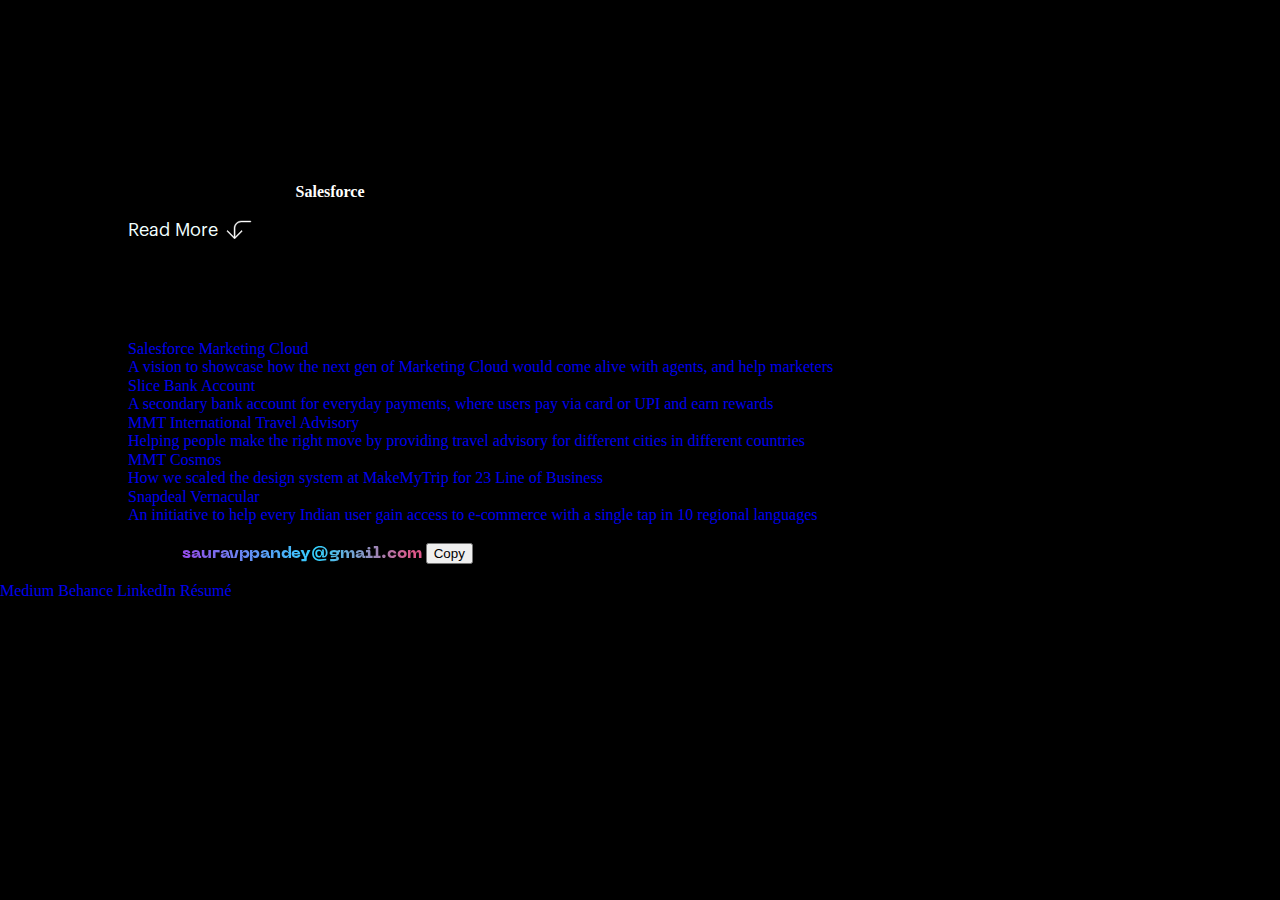
<file: index.html>
<!DOCTYPE html>
<html lang="en">

<head>
    <meta charset="utf-8" />
    <title>Sagyō-dai</title>
    <link rel="icon" type="image/x-icon" href="/resources/icons/favicon.png">
    <meta name="description" content="portfolio housing various projects" />
    <meta property="og:title" content="Personal Workspace" />
    <meta property="og:url" content="https://pansa.one/" />
    <meta property="og:description" content="Portfolio housing various projects" />
    <meta property="og:image" content="https://raw.githubusercontent.com/pansacodes/pansa.one/master/resources/og/og.png" />
    <meta name="viewport" content="width=device-width, initial-scale=1.0">
    
    <link rel="stylesheet" href="styling/style.css" />
</head>

<body onload="setTimeout(startLoader, 2500)">
    <div class="loader" id="loader">
        <div class="text">ちょっと待ってください</div>
        <div class="dots">
            <div class="dot1">.</div>
            <div class="dot2">.</div>
            <div class="dot3">.</div>
        </div>
    </div>
    <div class="content-wrapper" id="content-wrapper" >
        <div class="header-wrapper" id="header-wrapper" >
            <div class="hero">
                <div class="content"id="content" >
                    Hi there, I'm Saurav
                </div>
            </div>
            <div class="description" id="subheading">
                Product Designer helping <a id="specialText" href="https://agentforce.com/" target="_blank" style="color: white; text-decoration: none;"><b>Salesforce</b></a> shape the future of AI Agents.
                </div>
            <div class="subtext" id="readmore" onclick="changeText()" >
                <button>Read More</button>
                <img class="down-arrow" src="./resources/icons/arrow-small.svg" alt="">
            </div>
        </div>
        <div class="work-wrapper" id="work-wrapper">
            <div class="projects" id="projects">
                <a href="/work/mcvision.html" target="_blank" style="text-decoration: none;" class="work-card"
                    id="mcvision">
                    <div class="text">
                        <div class="project-heading">Salesforce Marketing Cloud</div>
                        <div class="project-subheading">A vision to showcase how the next gen of Marketing Cloud would come alive with agents,
                            and help marketers </div>
                    </div>
                    <img src="./resources/icons/arrow-big.svg" alt="" class="hover-arrow">
                </a>
                <a href="/work/bank.html" target="_blank" style="text-decoration: none;" class="work-card"
                    id="bank">
                    <div class="text">
                        <div class="project-heading">Slice Bank Account</div>
                        <div class="project-subheading">A secondary bank account for everyday payments,
                            where users pay via card or UPI and earn rewards </div>
                    </div>
                    <img src="./resources/icons/arrow-big.svg" alt="" class="hover-arrow">
                </a>
                <a href="/work/tr.html" target="_blank" style="text-decoration: none;" class="work-card" 
                    id="tr">
                    <div class="text">
                        <div class="project-heading">MMT International Travel Advisory</div>
                        <div class="project-subheading">Helping people make the right move by providing travel
                            advisory for different cities in different countries </div>
                    </div>
                    <img src="./resources/icons/arrow-big.svg" alt="" class="hover-arrow">
                </a>
                <a href="/work/cosmos.html" target="_blank" style="text-decoration: none;" class="work-card"
                    id="cosmos">
                    <div class="text">
                        <div class="project-heading">MMT Cosmos</div>
                        <div class="project-subheading">How we scaled the design system at MakeMyTrip 
                            for 23 Line of Business ​</div>
                    </div>
                    <img src="./resources/icons/arrow-big.svg" alt="" class="hover-arrow">
                </a>
                <a href="https://bootcamp.uxdesign.cc/snapdeal-vernacular-e33681e04f91" target="_blank" style="text-decoration: none;"
                    class="work-card" id="vernacular">
                    <div class="text">
                        <div class="project-heading">Snapdeal Vernacular</div>
                        <div class="project-subheading">An initiative to help every Indian user gain access to
                            e-commerce with a single tap in 10 regional languages</div>
                    </div>
                    <img src="./resources/icons/arrow-big.svg" alt="" class="hover-arrow">
                </a>
            </div>
            <div class="supporting-container">
                <div class="supporting-image">
                    <img id="supporting-image" alt="">
                </div>
            </div>
        </div>
    </div>
    <div class="footer-wrapper" id="footer-wrapper">
        <div class="info">
            <!-- <div class="heading">
                Have an idea?
            </div> -->
            <div class="subheading">
                Have an idea? Get in touch, <a href="mailto:sauravppandey@gmail.com" style="text-decoration: none; font-family: NeueMachina; background: linear-gradient(90deg, #9845e8 -2%, #33d2ff 56%, #dd5789 96%);
                -webkit-background-clip: text;
                background-clip: text;
                -webkit-text-fill-color: transparent;">sauravppandey@gmail.com</a> <button id="copyText"
                    onclick="copyText()">Copy</button>
            </div>
        </div>
        <div class="divider">
        </div>
        <div class="links">
            <div class="subtext">
                Last Updated on: 05 Aug '25
            </div>
            <div class="social">
                <a href="https://medium.com/@pansawrites" target="_blank"
                    style="text-decoration: none;">Medium</a>
                <a href="https://www.behance.net/sauravpandey" target="_blank"
                    style="text-decoration: none;">Behance</a>
                <a href="https://www.linkedin.com/in/pansa" target="_blank"
                    style="text-decoration: none;">LinkedIn</a>
                <a href="https://drive.google.com/file/d/1QM8OkD6apRdRwDQhZvaLXD7UVJKJ73lA/view?usp=sharing"
                    target="_blank" style="text-decoration: none;">Résumé</a>
            </div>
        </div>
    </div>
    </div>
</body>
<script src="/js/script.js"></script>

</html>
</file>
<file: styling/style.css>
@font-face {
  font-weight: 600;
  font-family: Graphik;
  src: url(/resources/fonts/GraphikRegular.otf);
}

@font-face {
  font-weight: 800;
  font-family: NeueMachina;
  src: url(/resources/fonts/PPNeueMachina-Ultrabold.otf);
}

@font-face {
  font-weight: 800;
  font-family: Graphik;
  src: url(/resources/fonts/GraphikBold.otf);
}

body {
  margin: 0;
  background-color: #000000;
}

.content-wrapper {
  margin-left: 10vw;
  margin-right: 10vw;
  width: 80vw;
  height: auto;
}

.content-wrapper .header-wrapper {
  margin-top: 10vh;
}

.content-wrapper .header-wrapper .heading {
  font-family: NeueMachina, sans-serif;
  font-size: 64px;
  font-weight: 800;
  background: -webkit-gradient(linear, left top, right top, color-stop(-2%, #9845e8), color-stop(56%, #33d2ff), color-stop(96%, #dd5789));
  background: linear-gradient(90deg, #9845e8 -2%, #33d2ff 56%, #dd5789 96%);
  -webkit-background-clip: text;
  -webkit-text-fill-color: transparent;
}

.content-wrapper .header-wrapper .subheading {
  margin-top: 8px;
  font-family: Graphik, sans-serif;
  font-size: 18px;
  font-weight: 600;
  color: #98a2b3;
  line-height: 26px;
  width: 56vw;
}

.content-wrapper .header-wrapper .subtext {
  display: -webkit-box;
  display: -ms-flexbox;
  display: flex;
  margin-top: 1vh;
  cursor: pointer;
  width: -webkit-max-content;
  width: -moz-max-content;
  width: max-content;
  padding-top: 10px;
  padding-bottom: 10px;
}

.content-wrapper .header-wrapper .subtext button {
  font-family: Graphik, sans-serif;
  font-size: 18px;
  font-weight: 600;
  color: azure;
  background-color: transparent;
  border: none;
  cursor: pointer;
  padding: 0%;
}

.content-wrapper .header-wrapper .subtext img {
  margin-left: 8px;
}

.content-wrapper .work-wrapper {
  margin-top: 10vh;
}

.content-wrapper .work-wrapper .work-card {
  width: auto;
  display: -webkit-box;
  display: -ms-flexbox;
  display: flex;
  -webkit-box-pack: justify;
      -ms-flex-pack: justify;
          justify-content: space-between;
}

.content-wrapper .work-wrapper .work-card img {
  opacity: 0;
  -webkit-margin-end: 8px;
          margin-inline-end: 8px;
}

.content-wrapper .work-wrapper .work-card .heading {
  margin-top: 2vh;
  font-family: Graphik, sans-serif;
  font-size: 24px;
  font-weight: 800;
  color: azure;
}

.content-wrapper .work-wrapper .work-card .subheading {
  margin-top: 4px;
  font-family: Graphik, sans-serif;
  font-size: 18px;
  font-weight: 600;
  color: #98a2b3;
}

.content-wrapper .work-wrapper .work-card:hover img {
  opacity: 1;
}

.content-wrapper .footer-wrapper {
  margin-top: 10vh;
}

.content-wrapper .footer-wrapper .divider {
  width: 80vw;
  height: 2px;
  background-color: #1D2939;
  margin-top: 80px;
}

.content-wrapper .footer-wrapper .info .heading {
  font-family: NeueMachina, sans-serif;
  font-size: 64px;
  font-weight: 800;
  color: azure;
}

.content-wrapper .footer-wrapper .info .subheading {
  margin-top: 4px;
  font-family: Graphik, sans-serif;
  font-size: 18px;
  font-weight: 600;
  color: #98a2b3;
}

.content-wrapper .footer-wrapper .info .subheading button {
  height: 28px;
  width: 64px;
  margin-left: 8px;
  border: none;
  border-radius: 4px;
}

.content-wrapper .footer-wrapper .links {
  display: -webkit-box;
  display: -ms-flexbox;
  display: flex;
  -webkit-box-pack: justify;
      -ms-flex-pack: justify;
          justify-content: space-between;
  margin-bottom: 40px;
  margin-top: 20px;
}

.content-wrapper .footer-wrapper .links .subtext {
  font-family: Graphik, sans-serif;
  font-size: 14px;
  font-weight: 600;
  color: #444444;
  width: auto;
}

.content-wrapper .footer-wrapper .links .social {
  font-family: Graphik, sans-serif;
  font-size: 14px;
  font-weight: 600;
  color: #444444;
}

.content-wrapper .footer-wrapper .links .social a {
  margin-left: 8px;
}
/*# sourceMappingURL=style.css.map */
</file>
